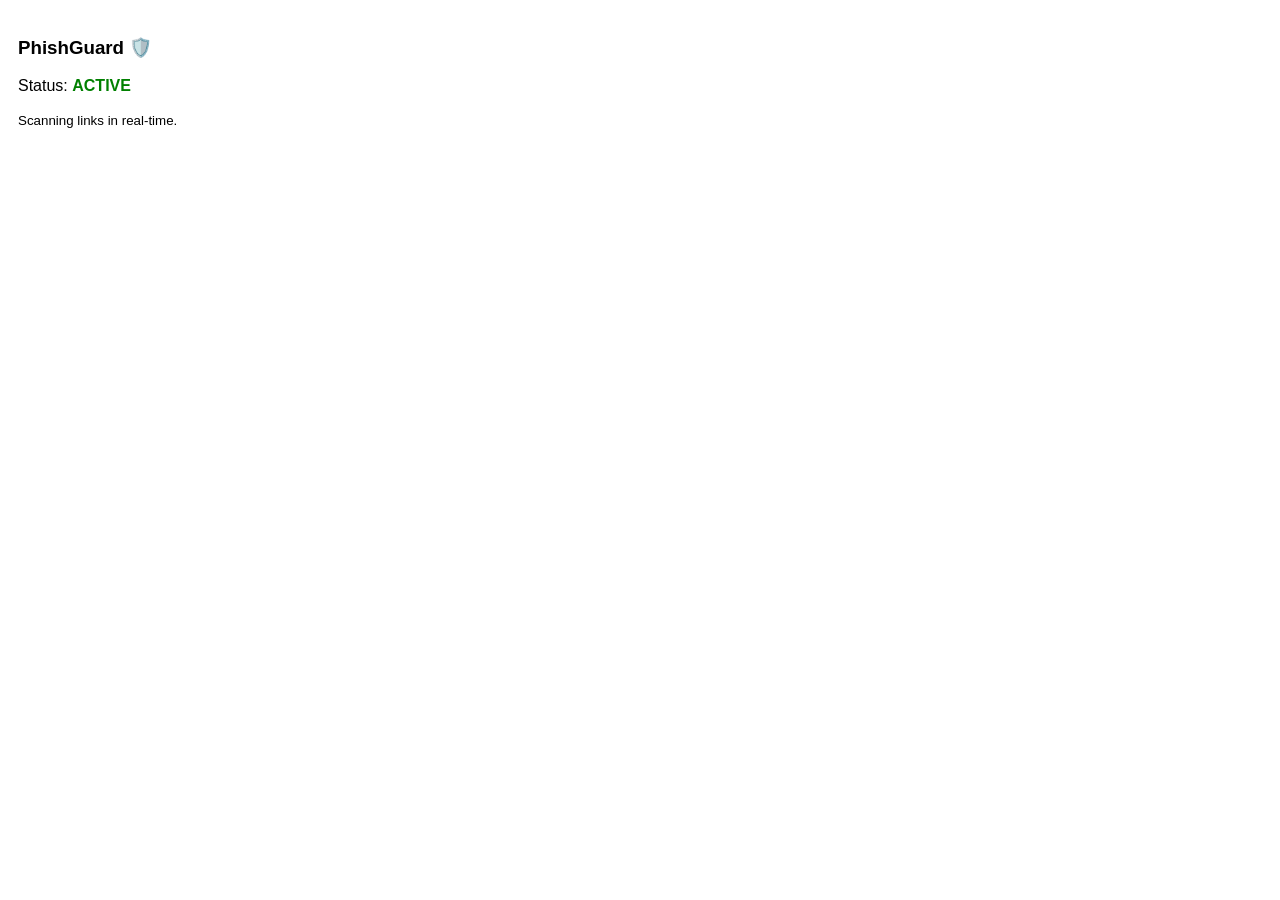
<file: popup.html>
<!DOCTYPE html>
<html>
<head>
    <style>
        body { width: 200px; font-family: Arial; padding: 10px; }
        .status { color: green; font-weight: bold; }
    </style>
</head>
<body>
    <h3>PhishGuard 🛡️</h3>
    <p>Status: <span class="status">ACTIVE</span></p>
    <small>Scanning links in real-time.</small>
</body>
</html>
</file>
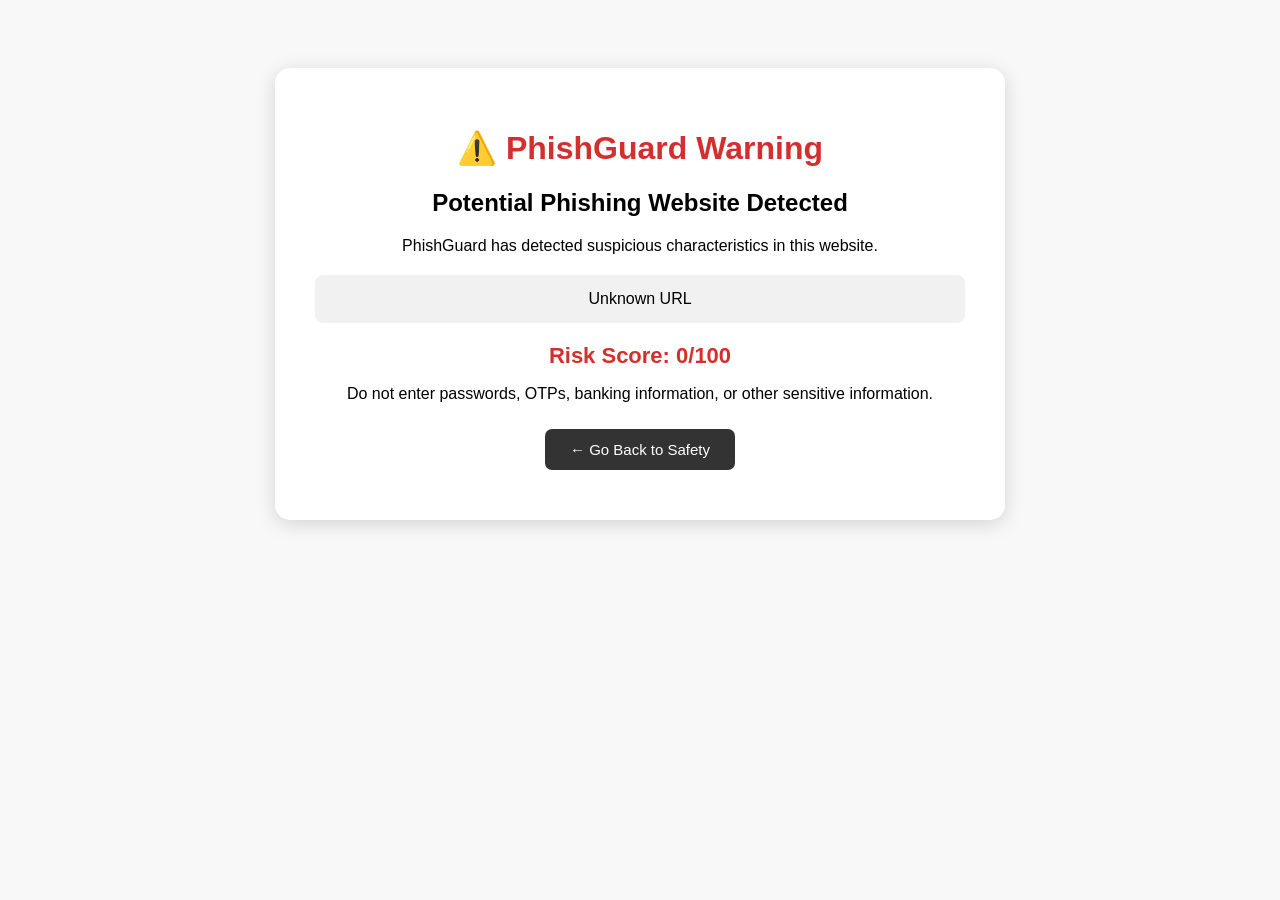
<file: warning.html>
<!DOCTYPE html>
<html>
<head>
    <meta charset="UTF-8">
    <title>PhishGuard Warning</title>
    <style>
        body {
            font-family: Arial, sans-serif;
            background: #f8f8f8;
            text-align: center;
            padding: 60px 20px;
        }

        .warning {
            max-width: 650px;
            margin: auto;
            background: white;
            padding: 40px;
            border-radius: 15px;
            box-shadow: 0 4px 20px rgba(0,0,0,0.15);
        }

        h1 {
            color: #d32f2f;
        }

        .url {
            background: #f1f1f1;
            padding: 15px;
            border-radius: 8px;
            word-break: break-all;
            margin: 20px 0;
        }

        .score {
            font-size: 22px;
            font-weight: bold;
            color: #d32f2f;
        }

        button {
            padding: 12px 25px;
            border: none;
            border-radius: 7px;
            cursor: pointer;
            margin: 10px;
            font-size: 15px;
        }

        .back {
            background: #333;
            color: white;
        }
    </style>
</head>

<body>

<div class="warning">
    <h1>⚠️ PhishGuard Warning</h1>
    <h2>Potential Phishing Website Detected</h2>

    <p>
        PhishGuard has detected suspicious characteristics in this website.
    </p>

    <div class="url" id="url">Checking...</div>
    <div class="score" id="score">Risk Score: --</div>

    <p>
        Do not enter passwords, OTPs, banking information, or other sensitive information.
    </p>

    <button class="back" id="backBtn">
        ← Go Back to Safety
    </button>
</div>

<script src="warning.js"></script>

</body>
</html>
</file>
